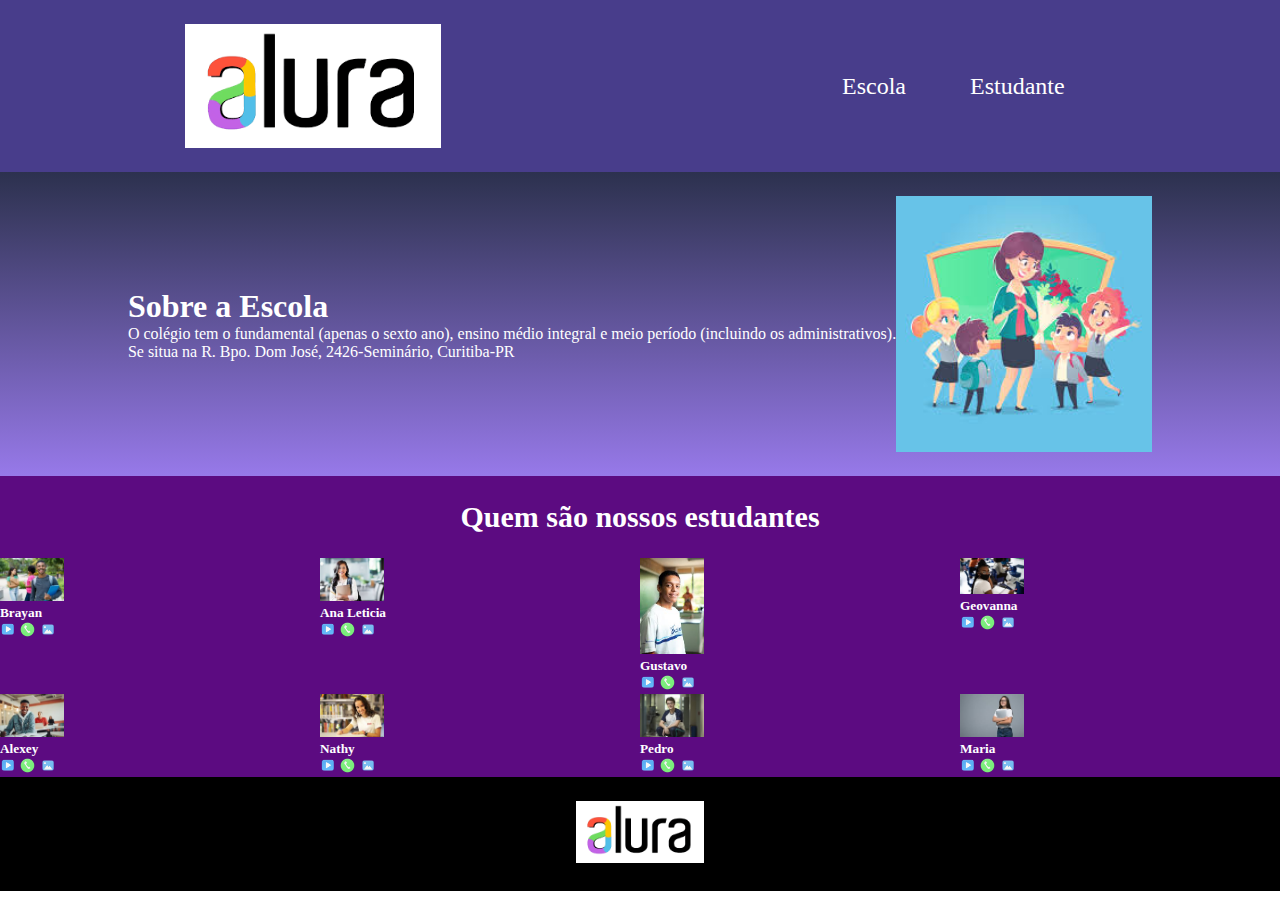
<file: index.html>
<!DOCTYPE html>
<html lang="en">
<head>
    <meta charset="UTF-8">
    <meta name="viewport" content="width=device-width, initial-scale=1.0">
    <title>Document</title> <link rel="stylesheet" href="style.css">
</head>
<header class="cabecalho">   

<img class="cabecalho-imagem" src="alura.png" alt="logo alura">

    <ul class="cabecalho-lista">
        
        <li class="cabecalho-lista-item">Escola</li>
        <li class="cabecalho-lista-item">Estudante</li></ul></header>
   <head>

 <section class="escola"> 
    <div class="escola-conteudo"> 
    <h1 class="escola-texto">Sobre a Escola</h1>
    <p class="escola-texto-um"> O colégio tem o fundamental (apenas o sexto ano), ensino médio integral e meio período (incluindo os administrativos).</p>
    <p class="escola-texto-dois">Se situa na R. Bpo. Dom José, 2426-Seminário, Curitiba-PR</p>
    </div>

    <img class="escola-imagem" src="escola.jpeg" alt="rio branco">
 
</section>

<section class="estudante">
<h4 class="estudante-titulo">Quem são nossos estudantes</h4>
<div class="estudante-todos">
    <div class="estudante-div">
<img class="estudante-imagem" src="aluno1.jpeg" alt="estu1">
<h5 class="estudante-nome">Brayan</h5>
<img class="estudante-icone"   src="instagram.png" alt="instagram">
<img class="estudante-icone"    src="whats'app.png" alt="whatsapp">
<img class="estudante-icone"   src="linkedin.png" alt="linkedin">
     </div>


<div class="estudante-div">
<img class="estudante-imagem"   src="ana leticia.jpeg" alt="estu1">
<h5 class="estudante-nome">Ana Leticia</h5>
<img class="estudante-icone"   src="instagram.png" alt="instagram">
<img class="estudante-icone"    src="whats'app.png" alt="whatsapp">
<img class="estudante-icone"   src="linkedin.png" alt="linkedin">
     </div>

 <div class="estudante-div">
 <img class="estudante-imagem"   src="gustavo.jpeg" alt="estu1">
<h5 class="estudante-nome">Gustavo</h5>
<img class="estudante-icone"   src="instagram.png" alt="instagram">
<img class="estudante-icone"    src="whats'app.png" alt="whatsapp">
<img class="estudante-icone"   src="linkedin.png" alt="linkedin">
    </div>              

<div class="estudante-div">
<img class="estudante-imagem"   src="geovana.jpeg" alt="estu1">
<h5 class="estudante-nome">Geovanna</h5>
<img class="estudante-icone"   src="instagram.png" alt="instagram">
<img class="estudante-icone"    src="whats'app.png" alt="whatsapp">
<img class="estudante-icone"   src="linkedin.png" alt="linkedin">
    </div>

<div class="estudante-div">
<img class="estudante-imagem"   src="alexey.jpeg" alt="estu1">
<h5 class="estudante-nome">Alexey</h5>
<img class="estudante-icone"   src="instagram.png" alt="instagram">
<img class="estudante-icone"    src="whats'app.png" alt="whatsapp">
<img class="estudante-icone"   src="linkedin.png" alt="linkedin">
     </div>

<div class="estudante-div">
<img class="estudante-imagem"   src="nathy.jpeg" alt="estu1">
<h5 class="estudante-nome">Nathy</h5>
<img class="estudante-icone"   src="instagram.png" alt="instagram">
<img class="estudante-icone"    src="whats'app.png" alt="whatsapp">
<img class="estudante-icone"   src="linkedin.png" alt="linkedin">
     </div>

<div class="estudante-div">
<img class="estudante-imagem"   src="pedro.jpeg" alt="estu1">
<h5 class="estudante-nome">Pedro</h5>
<img class="estudante-icone"   src="instagram.png" alt="instagram">
<img class="estudante-icone"    src="whats'app.png" alt="whatsapp">
<img class="estudante-icone"   src="linkedin.png" alt="linkedin">
     </div>

<div class="estudante-div">
<img class="estudante-imagem"   src="mulher.jpeg" alt="estu1">
<h5 class="estudante-nome">Maria</h5>
<img class="estudante-icone"   src="instagram.png" alt="instagram">
<img class="estudante-icone"    src="whats'app.png" alt="whatsapp">
<img class="estudante-icone"   src="linkedin.png" alt="linkedin">
</div>
           
</div>

</section>



<footer class="rodape">
    <img class="rodape-imagem"    src="alura.png" alt="">
</footer>
                    
                    
                    
                    
                    
                    
                    
                    
                    
                    
                    
                    
                    
                    
                    
                    
                    
                    
                    
                    
                    






















   

<body>
    
</body>
</html>
</file>
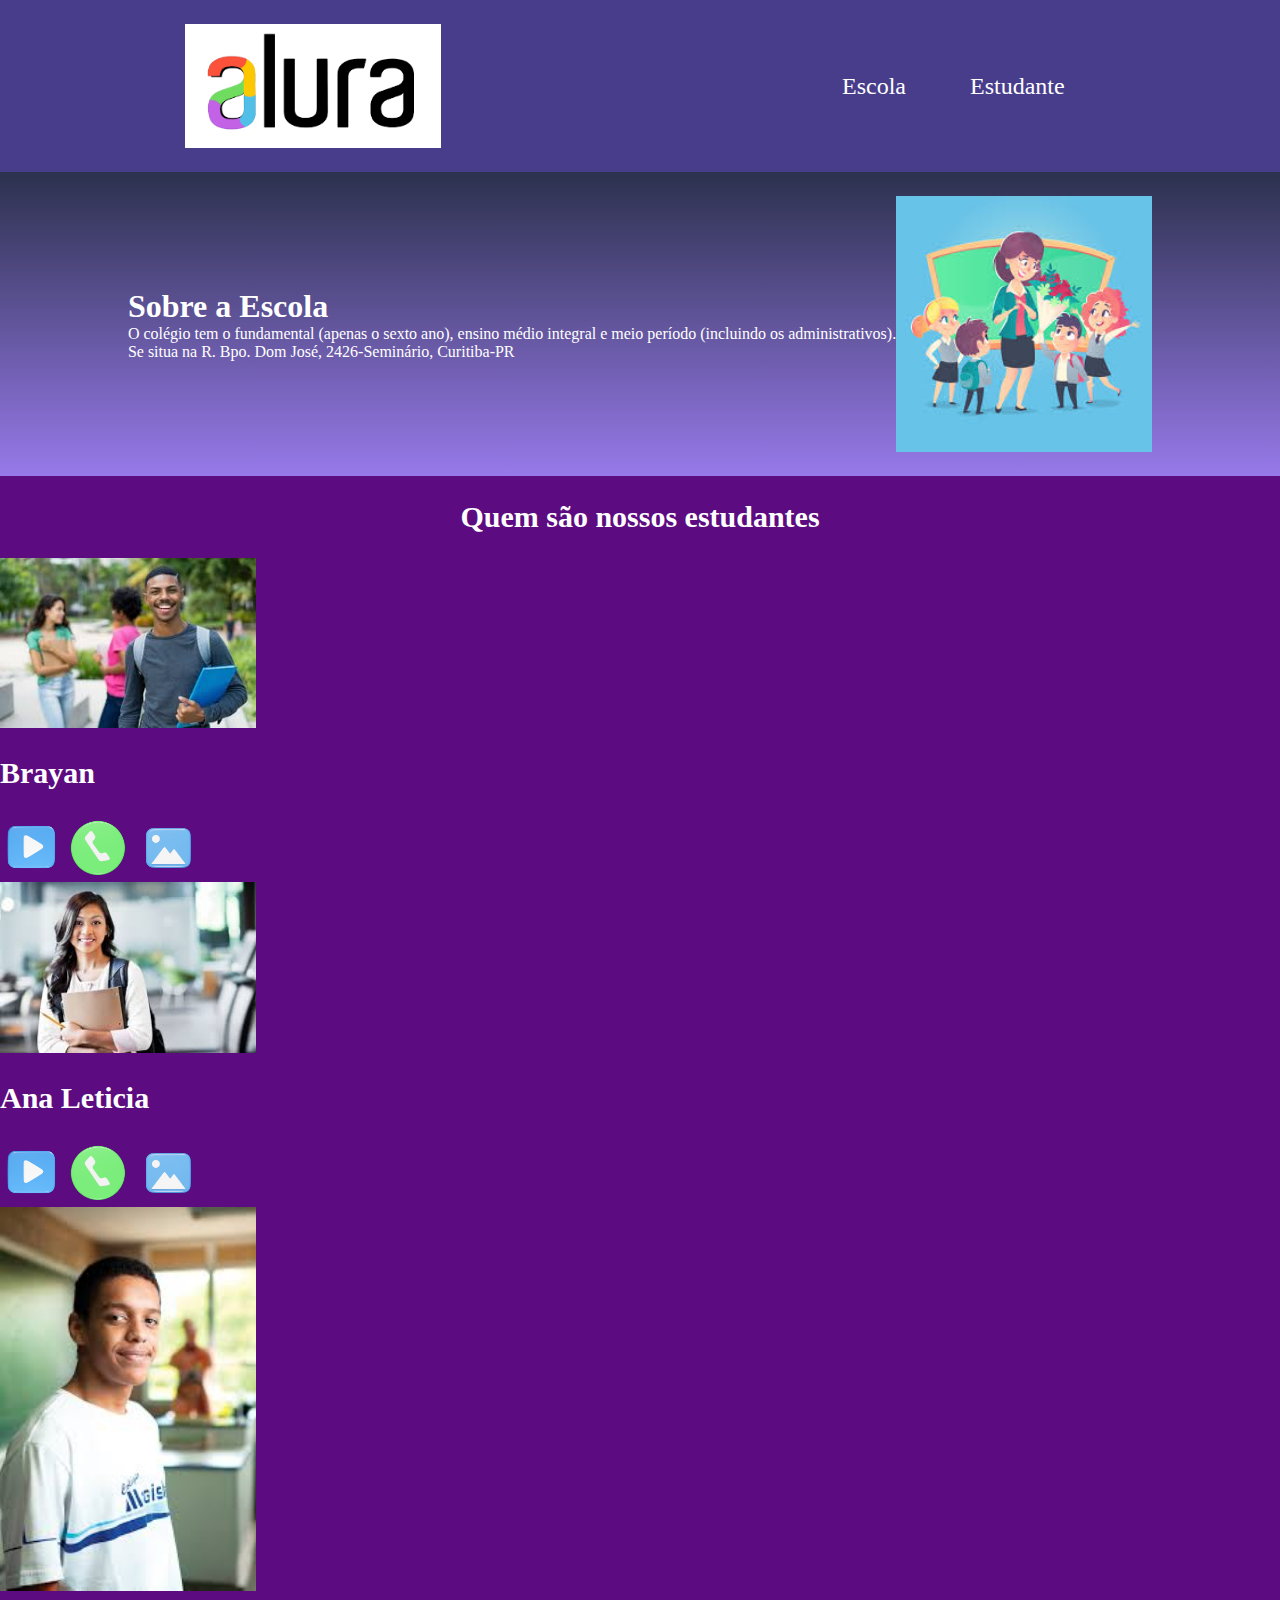
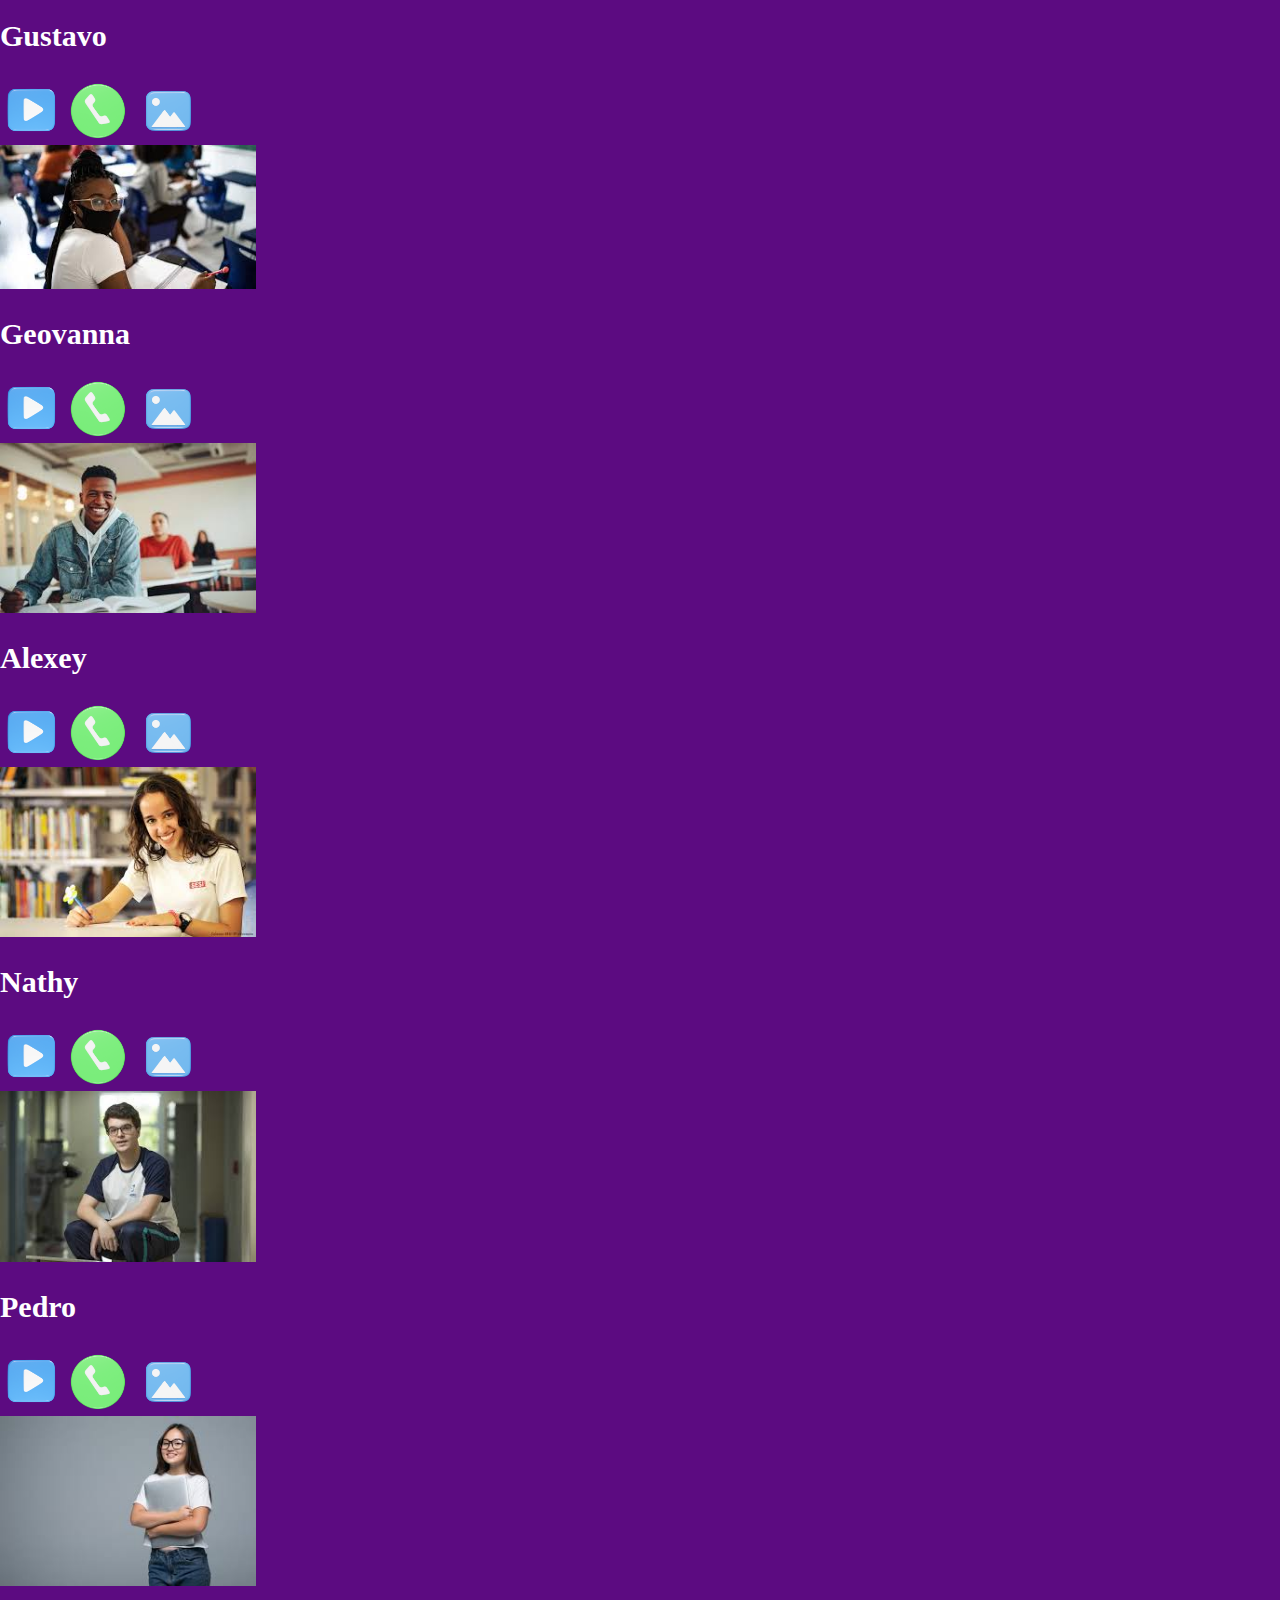
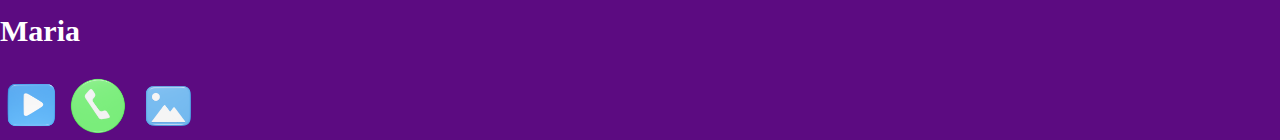
<file: douglas 2b/index.html>
<!DOCTYPE html>
<html lang="en">
<head>
    <meta charset="UTF-8">
    <meta name="viewport" content="width=device-width, initial-scale=1.0">
    <title>Document</title> <link rel="stylesheet" href="style.css">
</head>
<header class="cabecalho">   

<img class="cabecalho-imagem" src="alura.png" alt="logo alura">

    <ul class="cabecalho-lista">
        
        <li class="cabecalho-lista-item">Escola</li>
        <li class="cabecalho-lista-item">Estudante</li></ul></header>
   <head>

 <section class="escola"> 
    <div class="escola-conteudo"> 
    <h1 class="escola-texto">Sobre a Escola</h1>
    <p class="escola-texto-um"> O colégio tem o fundamental (apenas o sexto ano), ensino médio integral e meio período (incluindo os administrativos).</p>
    <p class="escola-texto-dois">Se situa na R. Bpo. Dom José, 2426-Seminário, Curitiba-PR</p>
    </div>

    <img class="escola-imagem" src="escola.jpeg" alt="rio branco">
 
</section>

<section class="estudante">
<h4 class="estudante-titulo">Quem são nossos estudantes</h4>
<div class="estudante-todos">
    <div class="estudante-div">
<img class="estudante-imagem" src="aluno1.jpeg" alt="estu1">
<h5 class="estudante-nome">Brayan</h5>
<img class="estudante-icone"   src="instagram.png" alt="instagram">
<img class="estudante-icone"    src="whats'app.png" alt="whatsapp">
<img class="estudante-icone"   src="linkedin.png" alt="linkedin">
     </div>


<div class="estudante-div">
<img class="estudante-imagem"   src="ana leticia.jpeg" alt="estu1">
<h5 class="estudante-nome">Ana Leticia</h5>
<img class="estudante-icone"   src="instagram.png" alt="instagram">
<img class="estudante-icone"    src="whats'app.png" alt="whatsapp">
<img class="estudante-icone"   src="linkedin.png" alt="linkedin">
     </div>

 <div class="estudante-div">
 <img class="estudante-imagem"   src="gustavo.jpeg" alt="estu1">
<h5 class="estudante-nome">Gustavo</h5>
<img class="estudante-icone"   src="instagram.png" alt="instagram">
<img class="estudante-icone"    src="whats'app.png" alt="whatsapp">
<img class="estudante-icone"   src="linkedin.png" alt="linkedin">
    </div>              

<div class="estudante-div">
<img class="estudante-imagem"   src="geovana.jpeg" alt="estu1">
<h5 class="estudante-nome">Geovanna</h5>
<img class="estudante-icone"   src="instagram.png" alt="instagram">
<img class="estudante-icone"    src="whats'app.png" alt="whatsapp">
<img class="estudante-icone"   src="linkedin.png" alt="linkedin">
    </div>

<div class="estudante-div">
<img class="estudante-imagem"   src="alexey.jpeg" alt="estu1">
<h5 class="estudante-nome">Alexey</h5>
<img class="estudante-icone"   src="instagram.png" alt="instagram">
<img class="estudante-icone"    src="whats'app.png" alt="whatsapp">
<img class="estudante-icone"   src="linkedin.png" alt="linkedin">
     </div>

<div class="estudante-div">
<img class="estudante-imagem"   src="nathy.jpeg" alt="estu1">
<h5 class="estudante-nome">Nathy</h5>
<img class="estudante-icone"   src="instagram.png" alt="instagram">
<img class="estudante-icone"    src="whats'app.png" alt="whatsapp">
<img class="estudante-icone"   src="linkedin.png" alt="linkedin">
     </div>

<div class="estudante-div">
<img class="estudante-imagem"   src="pedro.jpeg" alt="estu1">
<h5 class="estudante-nome">Pedro</h5>
<img class="estudante-icone"   src="instagram.png" alt="instagram">
<img class="estudante-icone"    src="whats'app.png" alt="whatsapp">
<img class="estudante-icone"   src="linkedin.png" alt="linkedin">
     </div>

<div class="estudante-div">
<img class="estudante-imagem"   src="mulher.jpeg" alt="estu1">
<h5 class="estudante-nome">Maria</h5>
<img class="estudante-icone"   src="instagram.png" alt="instagram">
<img class="estudante-icone"    src="whats'app.png" alt="whatsapp">
<img class="estudante-icone"   src="linkedin.png" alt="linkedin">
                                                         
                                                
                                                
                                                
                                                
                                                
                                                
                                                </div>
                            
                    
                    
                    
                    
                    
                    
                    
                    
                    
                    
                    
                    
                    
                    
                    
                    
                    
                    
                    
                    
                    
                    
                    </div>

</div>









</section>













   

<body>
    
</body>
</html>
</file>
<file: style.css>
*{margin: 0;
        padding: 0;}
       
       
       
       
        .cabecalho{background-color: darkslateblue;
        color: white ;
        display: flex;
           justify-content: space-around;
       align-items: center;
       padding: 24px 0;}
    
    
       image{rio-branco}
    
    .cabecalho-imagem{width: 20%;}
    .cabecalho-lista-item {display: inline-block;
    margin: 30px 30px;
    font-size: 24px;}
    
    .escola-imagem{width: 20%;}
    .escola{background-image: linear-gradient(#2c314e ,#9779e9);
        color: white;
        display: flex;
        justify-content: center;
        align-items: center;
        padding: 24px 0;}
    
        .escola-titulo{padding: 24px;}


.estudante-imagem{width: 20%;}
.estudante-icone{width: 5%;
                 align-items: center;}

.estudante-titulo{text-align: center;
                  padding: 24px 0;
                  font-size: 30px;}

.estudante{background-color: rgb(92, 11, 129);
           color: white;}

.estudante-todos{display: grid;
                 grid-template-columns: 25% 25% 25% 25%;}


.rodape{background-color: black; 
text-align: center;
padding: 24px 0;}

.rodape-imagem{width: 10%;
text-align: center;}
</file>
<file: douglas 2b/style.css>
*{margin: 0;
        padding: 0;}
       
       
       
       
        .cabecalho{background-color: darkslateblue;
        color: white ;
        display: flex;
           justify-content: space-around;
       align-items: center;
       padding: 24px 0;}
    
    
       image{rio-branco}
    
    .cabecalho-imagem{width: 20%;}
    .cabecalho-lista-item {display: inline-block;
    margin: 30px 30px;
    font-size: 24px;}
    
    .escola-imagem{width: 20%;}
    .escola{background-image: linear-gradient(#2c314e ,#9779e9);
        color: white;
        display: flex;
        justify-content: center;
        align-items: center;
        padding: 24px 0;}
    
        .escola-titulo{padding: 24px;}


.estudante-imagem{width: 20%;}
.estudante-icone{width: 5%;
                 align-items: center;}

.estudante-titulo{text-align: center;
                  padding: 24px 0;
                  font-size: 30px;}

.estudante{background-color: rgb(92, 11, 129);
           color: white;}

.estudante-nome{
                padding: 24px 0;
                font-size: 30px;}
</file>
